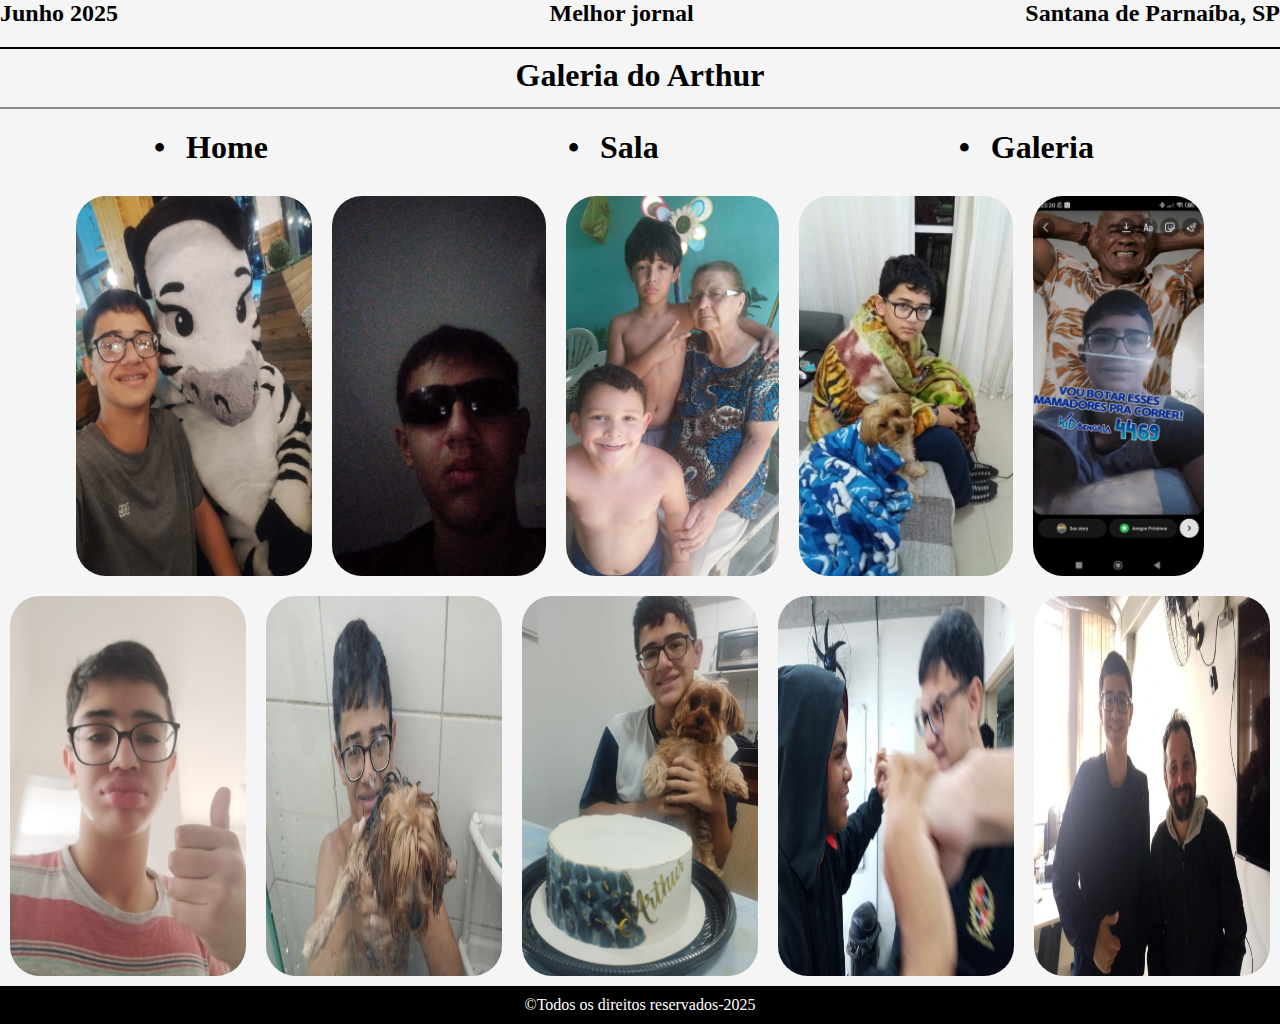
<file: index3.html>
<!DOCTYPE html>
<html lang="pt-br">
<head>
    <meta charset="UTF-8">
    <meta name="viewport" content="width=device-width, initial-scale=1.0">
    <title>Jornal do Arthur</title>
    <link rel="icon" href="WhatsApp Image 2025-06-10 at 17.24.39_c7cea3ae.jpg">
    <link rel="stylesheet" href="css/galeria.css">
</head>
<body>
      <div class="sla">
        <h2>Junho 2025</h2>
        <h2 id="easy">Melhor jornal</h2>
        <h2>Santana de Parnaíba, SP</h2>
    </div>

    <div class="Arthur">
        <h1 id="jornal">Galeria do Arthur</h1>
    </div>
    <br>
     <div class="linha"></div>

       <div class="pag">
       <h1><a href="index.html">Home</a></h1>
        <h1><a href="indexsala.html">Sala</a></h1>
        <h1><a href="index3.html">Galeria</a></h1>
    </div>

    <div class="galeria">
            <img src="WhatsApp Image 2025-06-10 at 17.41.22_7d9a6aed.jpg" alt="">
            <img src="WhatsApp Image 2025-06-10 at 17.41.22_d807958f.jpg" alt="">
            <img src="WhatsApp Image 2025-06-10 at 17.41.23_481f18ba.jpg" alt="">
            <img src="WhatsApp Image 2025-06-10 at 17.41.23_7ca83545.jpg" alt="">
            <img src="WhatsApp Image 2025-06-10 at 17.41.23_e4066c63.jpg" alt="">
            <img src="WhatsApp Image 2025-06-10 at 17.41.24_b6605a1b.jpg" alt="">
            <img src="WhatsApp Image 2025-06-10 at 17.48.44_e8365bdc.jpg" alt="">
            <img src="WhatsApp Image 2025-06-10 at 18.05.18_2a44e071.jpg" alt="">
            <img src="arthur.jpg" alt="">
            <img src="Mídia (1).jpg" alt="">

            <footer class="nice">
            <p>©Todos os direitos reservados-2025</p>
        </footer>

</body>
</html>
</file>
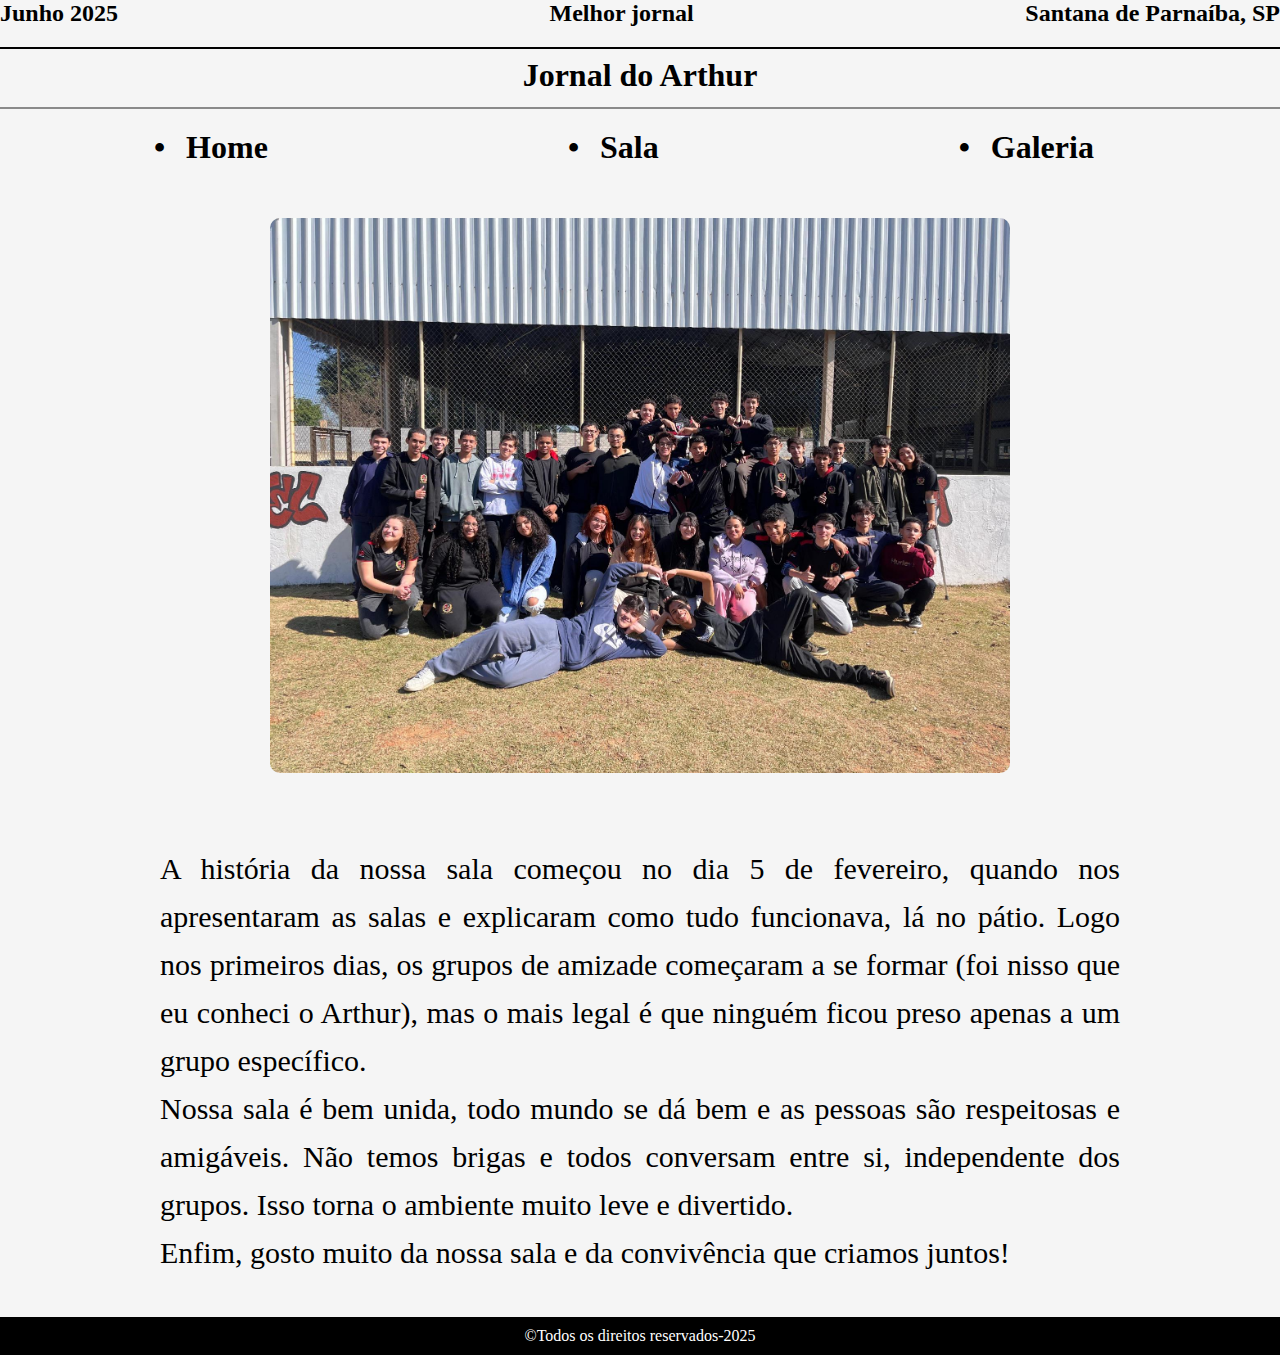
<file: indexsala.html>
<!DOCTYPE html>
<html lang="pt-br">
<head>
    <meta charset="UTF-8">
    <meta name="viewport" content="width=device-width, initial-scale=1.0">
    <link rel="stylesheet" href="css/sala.css">
    <link rel="icon" href="WhatsApp Image 2025-06-10 at 17.24.39_c7cea3ae.jpg">
    <title>Jornal do Arthur</title>
</head>
<body>
    <div class="sla">
        <h2>Junho 2025</h2>
        <h2 id="easy">Melhor jornal</h2>
        <h2>Santana de Parnaíba, SP</h2>
    </div>

    <div class="Arthur">
        <h1 id="jornal">Jornal do Arthur</h1>
    </div>
    <br>
    <div class="linha"></div>
   
    <div class="pag">
       <h1><a href="index.html">Home</a></h1>
        <h1><a href="indexsala.html">Sala</a></h1>
        <h1><a href="index3.html">Galeria</a></h1>
    </div>

    <div class="mb">
        <img src="Mídia.jpg" alt="Foto da turma">
    </div>

    <div class="turma">
        <p>
            A história da nossa sala começou no dia 5 de fevereiro, quando nos apresentaram as salas e explicaram como tudo funcionava, lá no pátio. Logo nos primeiros dias, os grupos de amizade começaram a se formar (foi nisso que eu conheci o Arthur), mas o mais legal é que ninguém ficou preso apenas a um grupo específico.
        </p>
        <p>
            Nossa sala é bem unida, todo mundo se dá bem e as pessoas são respeitosas e amigáveis. Não temos brigas e todos conversam entre si, independente dos grupos. Isso torna o ambiente muito leve e divertido.
        </p>
        <p>
            Enfim, gosto muito da nossa sala e da convivência que criamos juntos!
        </p>
    </div>

     <footer>
            <p>©Todos os direitos reservados-2025</p>
        </footer>

</body>
</html>
</file>
<file: css/galeria.css>
* {
  margin: 0;
  padding: 0;
  box-sizing: border-box;
}

body {
  background-color: #f5f5f5;
  font-family: 'Times New Roman', Times, serif;
}

.sla {
  display: flex;
  justify-content: space-between;
}

.pag {
  display: flex;
  justify-content: space-around;
  margin: 20px;
}

a {
  text-decoration: none;
  font-family: 'Times New Roman', Times, serif;
  color: #000;
}

a::before {
  content: "•";
  color: black;
  display: inline-block;
  width: 1em;
  margin-left: -1em;
}

.Arthur {
  justify-content: center;
  text-align: center;
  background-color: #000;
  width: 100%;
  margin: 20px 0;
  height: 2px;
}

#easy {
  position: relative;
  left: 50px;
}

#jornal {
  padding: 10px;
}

.linha {
  width: 100%;
  margin: 20px 0;
  height: 2px;
  background-color: #0000006f;
}

.galeria {
  display: flex;
  margin: 40px, 0;
  justify-content: center;
  align-items: center;
  min-height: 90vh;
  flex-wrap: wrap;
}

.galeria img {
  max-width: 20%;
  height: 400px;
  transition: transform 0.3s ease;
  border-radius: 40px;
  padding: 10px;
}

.galeria img:hover {
  transform: scale(1.1);
}

footer {
  width: 100%;
  text-align: center;
  padding: 10px;
  background-color: #000;
  color: white;
}


@media (max-width: 1024px) {
  .galeria img {
    max-width: 40%;
    height: auto;
  }
}


@media (max-width: 768px) {
  .sla {
    flex-direction: column;
    align-items: center;
  }

  #easy {
    left: 0;
  }

  .pag {
    flex-direction: column;
    align-items: center;
  }

  .galeria img {
    max-width: 80%;
    height: auto;
  }
}

@media (max-width: 480px) {
  .galeria img {
    max-width: 100%;
    height: auto;
  }
}
</file>
<file: css/sala.css>
* {
  margin: 0;
  padding: 0;
  box-sizing: border-box;
}

body {
  background-color: #f5f5f5;
  font-family: 'Times New Roman', Times, serif;
}

.sla {
  display: flex;
  justify-content: space-between;
}

.pag {
  display: flex;
  justify-content: space-around;
  margin: 20px;
}

a {
  text-decoration: none;
  font-family: 'Times New Roman', Times, serif;
  color: #000;
}

a::before {
  content: "•";
  color: black;
  display: inline-block;
  width: 1em;
  margin-left: -1em;
}

.Arthur {
  justify-content: center;
  text-align: center;
  background-color: #000;
  width: 100%;
  margin: 20px 0;
  height: 2px;
}

#easy {
  position: relative;
  left: 50px;
}

#jornal {
  padding: 10px;
}

.linha {
  width: 100%;
  margin: 20px 0;
  height: 2px;
  background-color: #0000006f;
}

.mb {
  display: flex;
  margin: 2px;
  padding: 2px;
  justify-content: center;
}

.mb img {
  width: 800px;
  max-width: 100%;
  height: auto;
  border-radius: 40px;
  padding: 30px;
}

.turma {
  font-size: 30px;
  font-family: 'Times New Roman', Times, serif;
  max-width: 1000px;
  margin: 20px auto;
  padding: 20px;
  line-height: 1.6;
  text-align: justify;
}

footer {
    width: 100%;
    text-align: center;
    padding: 10px;
    background-color: #000;
    color: white;
}

@media (max-width: 1024px) {
  .mb img {
    width: 80%;
    height: auto;
  }

  .turma {
    font-size: 24px;
    padding: 15px;
  }
}

@media (max-width: 768px) {
  .sla {
    flex-direction: column;
    align-items: center;
  }

  #easy {
    left: 0;
  }

  .pag {
    flex-direction: column;
    align-items: center;
  }

  .mb img {
    width: 90%;
    height: auto;
  }

  .turma {
    font-size: 20px;
    padding: 10px;
  }
}

@media (max-width: 480px) {
  .turma {
    font-size: 18px;
    padding: 10px;
  }
}
</file>
